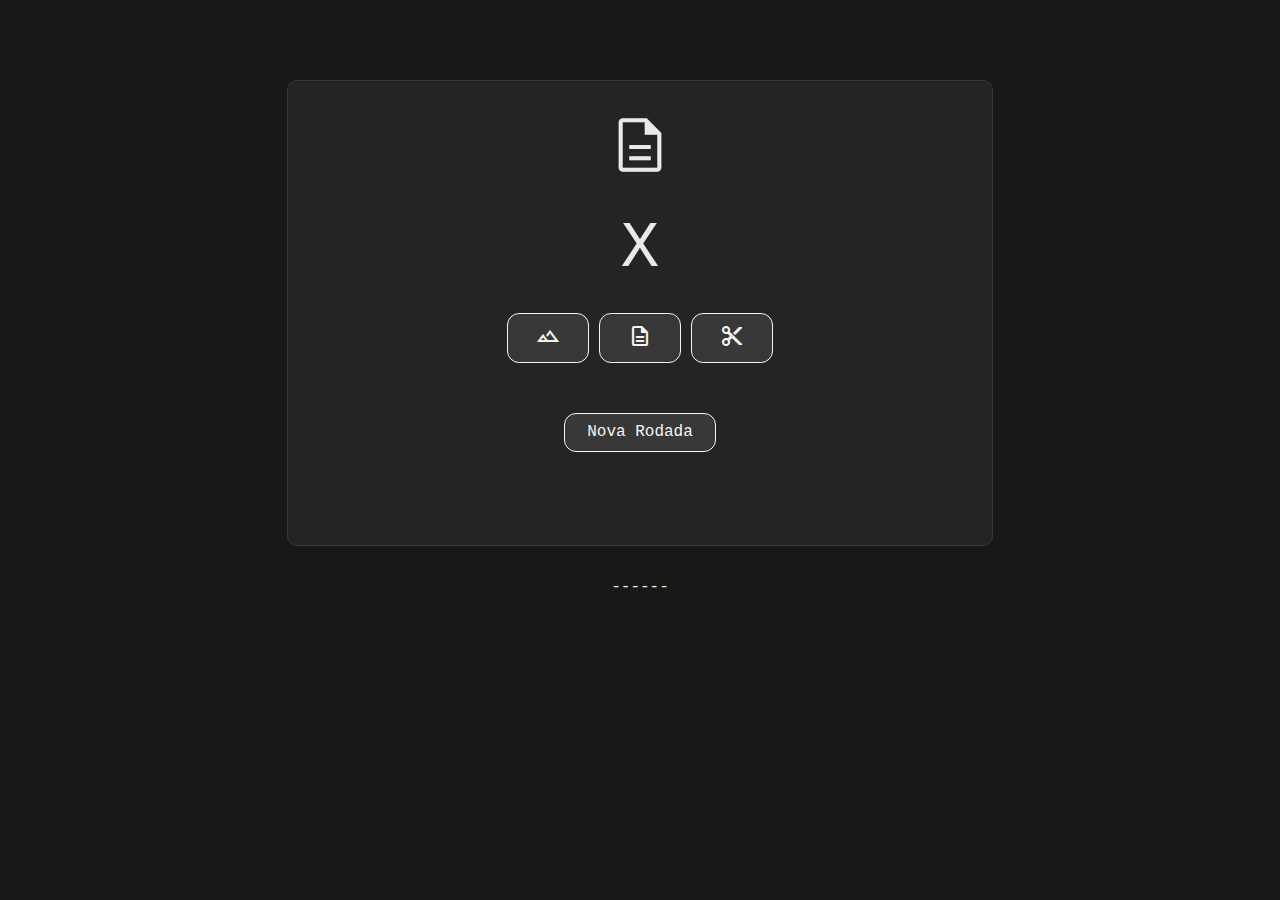
<file: main/pages/Index.html>
<!DOCTYPE html>
<html lang="pt-br">
<head>
    <meta charset="UTF-8">
    <meta name="viewport" content="width=device-width, initial-scale=1.0">
    <title>Jokenpo</title>

    <link rel="stylesheet" href="../src/css/Index/General.css">
    <link rel="stylesheet" href="https://fonts.googleapis.com/css2?family=Material+Symbols+Outlined:opsz,wght,FILL,GRAD@20..48,100..700,0..1,-50..200" />
    <script src="../src/js/class.js"></script>
</head>
<body>

    <section>
        <div id="pc_choice">

            <span id="pc_choice_label" class="material-symbols-outlined" >
                -------
            </span>

        </div>

        <div id="versus_label">
            X
        </div>

        <div id="player_choice">
            <button class="choice" id="choice_pedra" onclick="choice_pedra()">
                <span class="material-symbols-outlined">
                    landscape
                </span>
            </button>

            <button class="choice" id="choice_papel" onclick="choice_papel()">
                <span class="material-symbols-outlined">
                    description
                </span>
            </button>

            <button class="choice" id="choice_tesoura" onclick="choice_tesoura()">
                <span class="material-symbols-outlined">
                    content_cut
                </span>
            </button>
        </div>
        
        <div id="play_div">
            <button id="play_button" onclick="play()">Nova Rodada</button>
        </div>
    </section>
    <div id="result">
        <span>------</span>
    </div>

    <script src="../src/js/Index.js"></script>
</body>
</html>
</file>
<file: main/src/css/Index/General.css>
* {
    margin: 0;
    font-family: 'Courier New', Courier, monospace;
}
body
{
    background-color: #181818;
    
}

header
{
    height: 2em;
    width: 100%;
    background-color: rgb(54, 69, 202);
}

section
{
    width: 50%;
    margin: 5em auto auto auto;
    padding: 2em;
    
    color: #e9e9e9;
    background-color: #242424;

    border: 0.5px solid #383838;
    border-radius: 10px;
}

div
{
    height: 100px;
    text-align: center;
}

.choice
{
    width: 5em;
    height: 3em;
}

.choice_active
{
    width: 5.5em;
    height: 3.3em;

    border: 0.5px solid whitesmoke;
}

button
{
    all: unset;

    margin: auto;
    width: 80px;

    background-color: #383838;
    color: whitesmoke;
    
    border: 1px solid whitesmoke;
    border-radius: 12px;
}
button:hover
{
    background-color: #194980;
    border: 1px solid #ffffff;
}
button:active
{
    background-color: #0b1f36;
    border: 1px solid #ffffff;
}
button:disabled
{
    background-color: #a8a8a886;
    color: #d6d6d6;

    border: 1px solid #d1d1d1;
}

#pc_choice_label
{
    font-size: 4rem;
}
#versus_label
{
    font-size: 4rem;
}
#play_div button
{
    width: 150px;
    height: 2.3em;
}

#result
{
    margin-top: 2rem;
    color: #f5f5f5;
}
</file>
